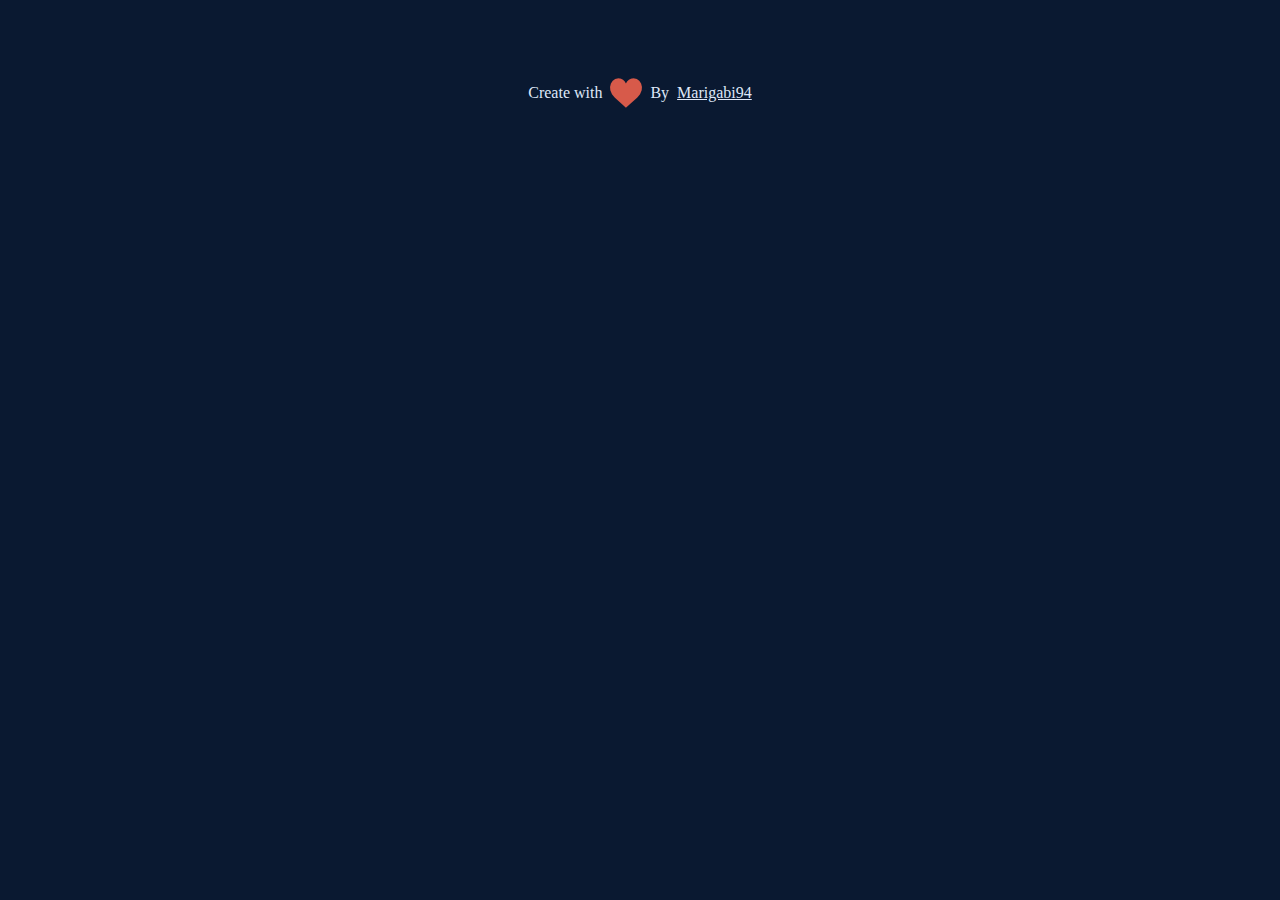
<file: index.html>
<!DOCTYPE html>
<html lang="en">
  <head>
    <meta charset="utf-8" />
    <title>Giphy</title>
    <base href="/" />
    <meta name="viewport" content="width=device-width, initial-scale=1" />
    <link rel="icon" type="image/x-icon" href="favicon.ico" />
    <link rel="preconnect" href="https://fonts.gstatic.com" />
    <link
      href="https://fonts.googleapis.com/css2?family=Roboto:wght@300;400;500&display=swap"
      rel="stylesheet"
    />
    <link rel="stylesheet" href="index.css" />
    <script type="text/javascript" src="index.js"></script>
  </head>
  <body>
    <div class="divContent" id="data"></div>
    <div class="divContent" id="data2"></div>
    <div class="divContent" id="data3"></div>
    <footer>
      <p>
        Create with &nbsp<img src="imagen/love.png" /> &nbsp By &nbsp
        <a href="https://github.com/Marigabi94">Marigabi94</a>
      </p>
    </footer>
  </body>
</html>
</file>
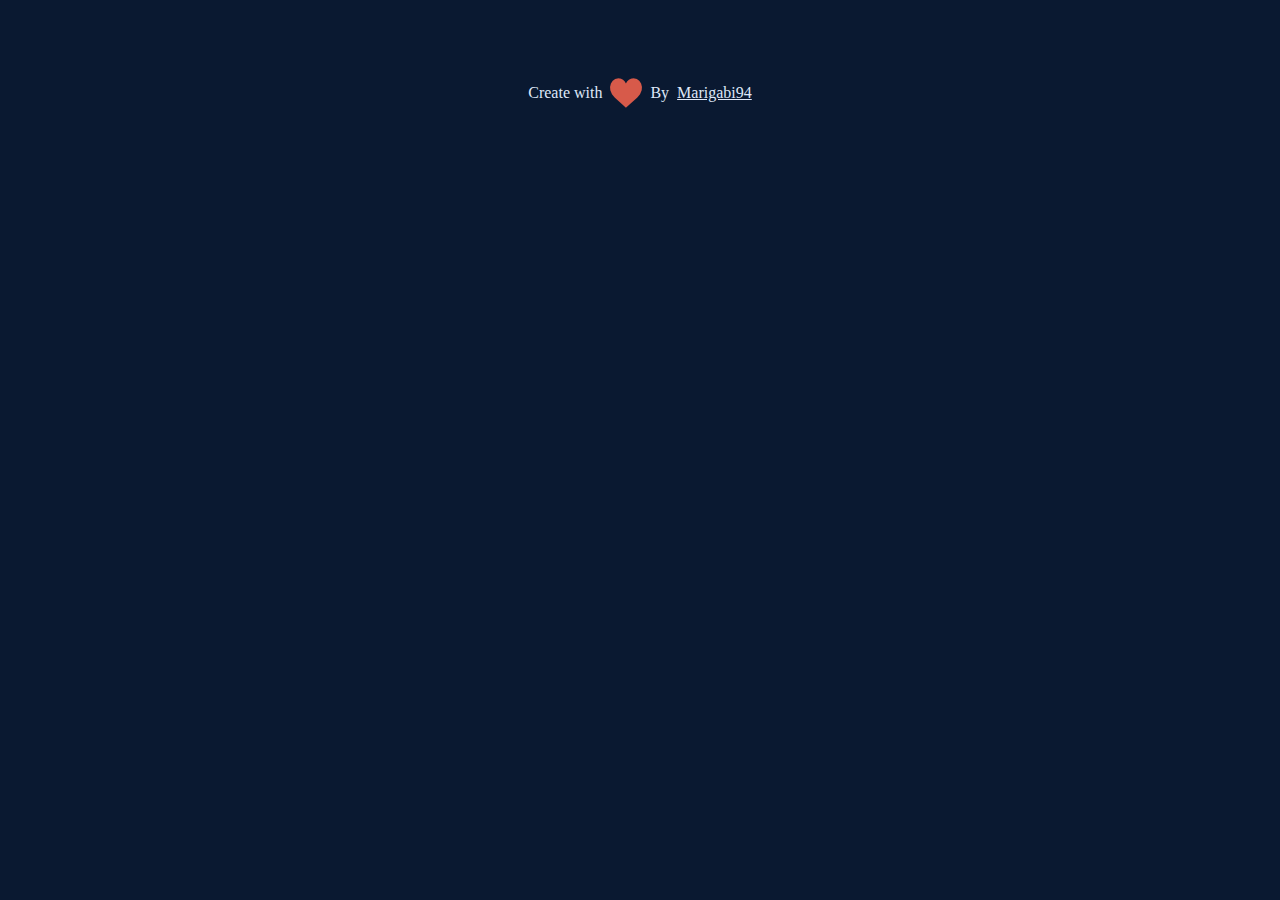
<file: public/index.html>
<!DOCTYPE html>
<html lang="en">
  <head>
    <meta charset="utf-8" />
    <title>Giphy</title>
    <base href="/" />
    <meta name="viewport" content="width=device-width, initial-scale=1" />
    <meta
      http-equiv="Content-Security-Policy"
      content="upgrade-insecure-requests"
    />
    <link rel="icon" type="image/x-icon" href="favicon.ico" />
    <link rel="preconnect" href="https://fonts.gstatic.com" />
    <link
      href="https://fonts.googleapis.com/css2?family=Roboto:wght@300;400;500&display=swap"
      rel="stylesheet"
    />
    <link rel="stylesheet" href="./index.css" />
    <script type="text/javascript" src="./index.js"></script>
  </head>
  <body>
    <div class="divContent" id="data"></div>
    <div class="divContent" id="data2"></div>
    <div class="divContent" id="data3"></div>
    <footer>
      <p>
        Create with &nbsp<img src="./imagen/love.png" /> &nbsp By &nbsp
        <a href="https://github.com/Marigabi94">Marigabi94</a>
      </p>
    </footer>
  </body>
</html>
</file>
<file: index.css>
* {
  margin: 0;
  padding: 0;
}
body {
  display: flex;
  flex-direction: column;
  justify-content: center;
  color: #dfe8f8;
  background-color: #0a1931;
}
footer {
  padding-top: 3%;
  align-self: center;
  justify-content: center;
}
p,
a {
  display: flex;
  align-items: center;
  color: #dfe8f8;
}
.divContent {
  display: flex;
  flex-direction: column;
  align-items: center;
  padding-top: 1%;
}
.imagen {
  height: 300px;
  width: 300px;
  margin: 2rem;
  box-shadow: 0px 0px 10px 5px #7da5e4;
  border-radius: 25px;
  -webkit-border-radius: 25px;
  -moz-border-radius: 25px;
  -ms-border-radius: 25px;
  -o-border-radius: 25px;
}
h1 {
  margin: 1%;
  text-align: left;
}
</file>
<file: public/index.css>
* {
  margin: 0;
  padding: 0;
}
body {
  display: flex;
  flex-direction: column;
  justify-content: center;
  color: #dfe8f8;
  background-color: #0a1931;
}
footer {
  padding-top: 3%;
  align-self: center;
  justify-content: center;
}
p,
a {
  display: flex;
  align-items: center;
  color: #dfe8f8;
}
.divContent {
  display: flex;
  flex-direction: column;
  align-items: center;
  padding-top: 1%;
}
.imagen {
  height: 300px;
  width: 300px;
  margin: 2rem;
  box-shadow: 0px 0px 10px 5px #7da5e4;
  border-radius: 25px;
  -webkit-border-radius: 25px;
  -moz-border-radius: 25px;
  -ms-border-radius: 25px;
  -o-border-radius: 25px;
}
h1 {
  margin: 1%;
  text-align: left;
}
</file>
